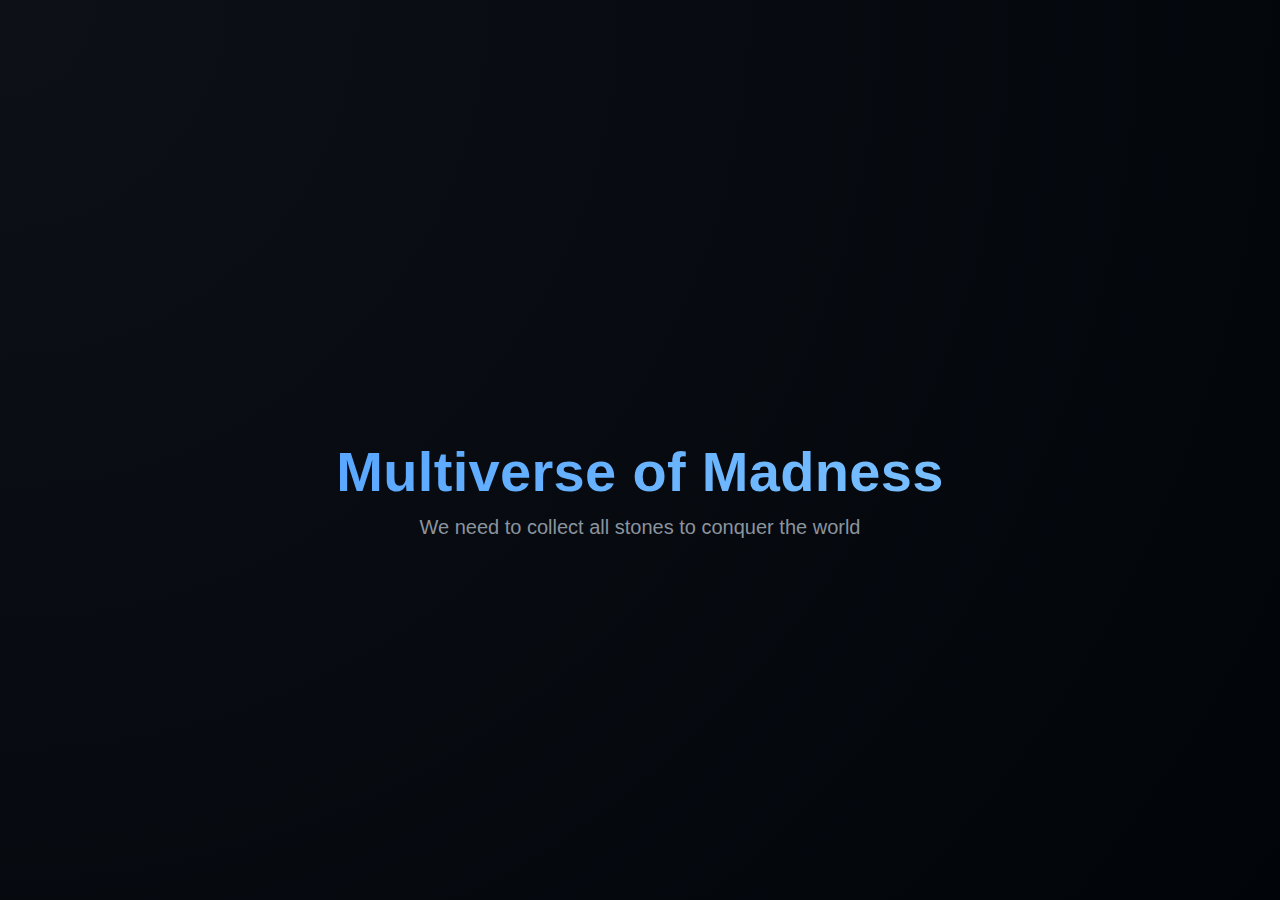
<file: Cube Rotation Animation/index.html>
<!DOCTYPE html>
<html lang="en">
<head>
    <meta charset="UTF-8">
    <meta name="viewport" content="width=device-width, initial-scale=1.0">
    <title>Document</title>
    <link rel="stylesheet" href="style.css">
</head>
<body>
    <div class="animation">
        <div class="cube">
            <div class="face front">S</div>
            <div class="face back">H</div>
            <div class="face right">Y</div>
            <div class="face left">A</div>
            <div class="face top">M</div>
            <div class="face bottom">R</div>
        </div>
    </div>
    <div class="text">
        <h1>Multiverse of Madness</h1>
        <p>We need to collect all stones to conquer the world</p>
    </div>
    <button class="button">Collect Stones</button>
</body>
</html>
</file>
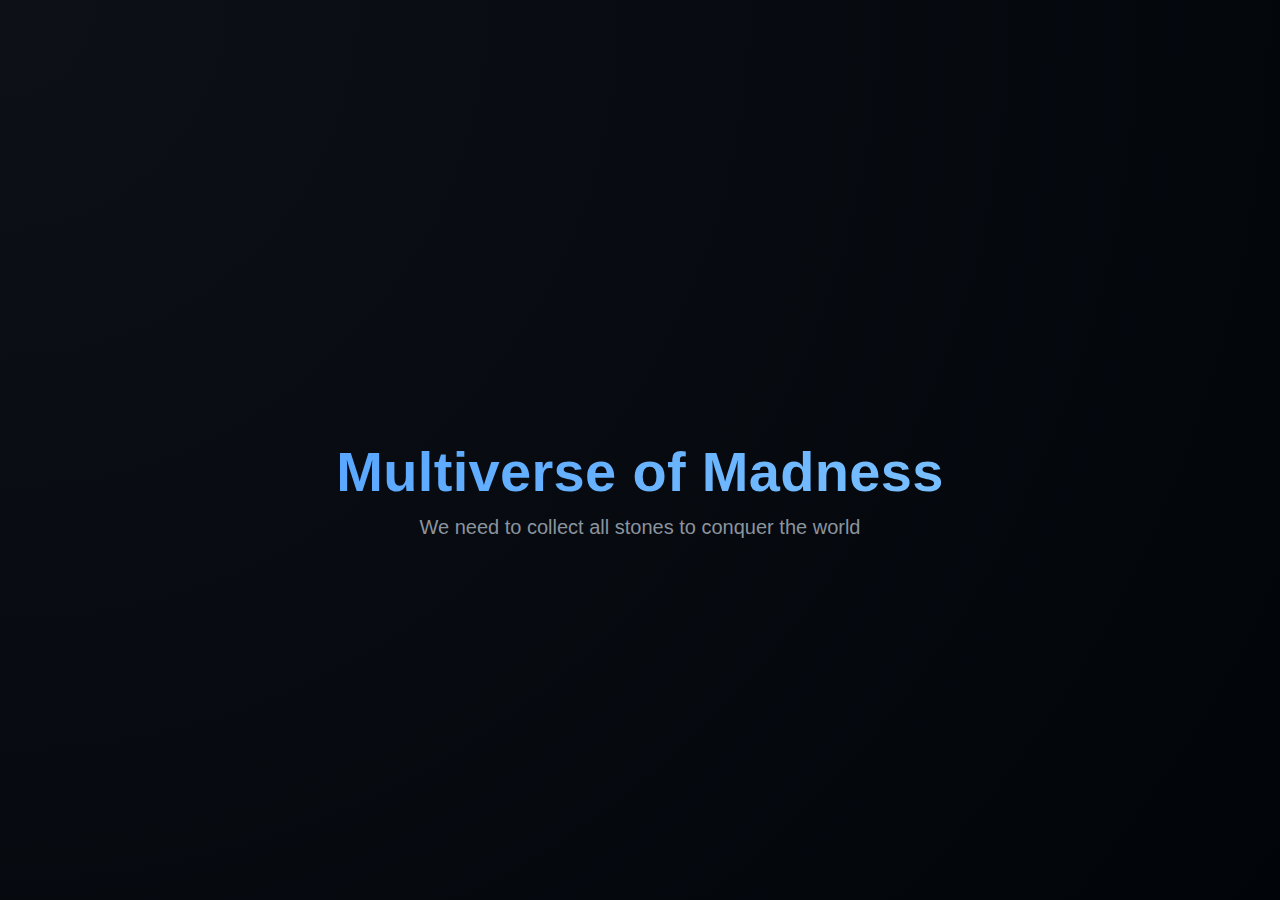
<file: Triangle Rotation Animation/index.html>
<!DOCTYPE html>
<html lang="en">
<head>
    <meta charset="UTF-8">
    <meta name="viewport" content="width=device-width, initial-scale=1.0">
    <title>Document</title>
    <link rel="stylesheet" href="style.css  ">
</head>
<body>
    <div class="animation">
        <div class="traingle">
            <div class="face front">S</div>
            <div class="face left">H</div>
            <div class="face right">Y</div>
            <div class="face top">A</div>
            <div class="face bottom">M</div>
        </div>
    </div>
    <div class="text">
        <h1>Multiverse of Madness</h1>
        <p>We need to collect all stones to conquer the world</p>
    </div>
    <button class="button">Collect Stones</button>
</body>
</html>
</file>
<file: Cube Rotation Animation/style.css>
*{
    margin: 0%;
    padding: 0%;
    box-sizing: border-box;
}
body{
    height: 100vh;
    display: flex;
    flex-direction: column;
    justify-content: center;
    align-items: center;
    background: radial-gradient(circle at top left, #0d1117 0%, #010409 100%);
    color: #c9d1d9;
    font-family: 'Segoe UI', Tahoma, Geneva, Verdana, sans-serif;
    overflow: hidden;
    text-align: center;
}
.text{
    margin-bottom: 3rem;
    animation: fadeInUp 2s ease forwards;
}
.text h1{
    font-size: clamp(2rem, 5vw, 3.5rem);
    font-weight: 700;
    letter-spacing: 0.02rem;
    background: linear-gradient(135deg, #58a6ff 0%, #79c0ff 100%);
    -webkit-background-clip: text;
    -webkit-text-fill-color: transparent;
}
.text p{
    margin-top: 0.75rem;
    font-size: clamp(0.9rem, 2.5vw, 1.25rem);
    color: #8b949e;
}
.button{
    padding: 0.9rem 2.2rem;
    font-size: 1rem;
    font-weight: 600;
    letter-spacing: 0.03rem;
    border: none;
    background: linear-gradient(135deg , #2ea043, #238636);
    color: #fff;
    cursor: pointer;
    transition: transform 0.3s ease, box-shadow 0.3s ease;
    animation: fadeInUp 2s ease 0.5s forwards;
    opacity: 0;
}
.button:hover{
    transform: translateY(-4px);
    box-shadow: 0 6px 25px rgba(35, 134, 54, 0.45);
}
.animation{
    width:  140px;
    height: 140px;
    perspective: 500px;
    margin-bottom: 2rem;
    animation: fadeInUp 2s ease 0.2s forwards;
    opacity: 0;
}
.cube{
    width: 100%;
    height: 100%;
    position: relative;
    transform-style: preserve-3d;
    animation: spin 14s linear infinite;
}
.face{
    position: absolute;
    width: 140px;
    height: 140px;
    border: 1px solid rgba(88, 166, 255, 0.25);
    background: rgba(88, 166, 255, 0.07);
    display: flex;
    justify-content: center;
    align-items: center;
    font-size: 2rem;
    font-weight: 600;
    color: #58a6ff;
    border-radius: 8px;
    box-shadow: inset 0 0 20px rgba(88, 166, 255, 0.1);;
}
.front{transform: rotateY(0deg) translateZ(70px);}
.back{transform: rotateY(180deg) translateZ(70px);}
.right{transform: rotateY(90deg) translateZ(70px);}
.left{transform: rotateY(-90deg) translateZ(70px);}
.top{transform: rotatex(90deg) translateZ(70px);}
.bottom{transform: rotatex(-90deg) translateZ(70px);}

@keyframes spin{
    0% {transform: rotateX(0deg) rotateY(0deg);}
    100% {transform: rotateX(360deg) rotateY(360deg);}
}
@keyframes fadeInUp{
    from{
        transform: translateY(20px);
        opacity: 0;
    }
    to{
        transform: translateY(0);
        opacity: 1;
    }
}
@media(max-width:600px){
    .animation{display: none;}
}
</file>
<file: Triangle Rotation Animation/style.css>
*{
    margin: 0%;
    padding: 0%;
    box-sizing: border-box;
}
body{
    height: 100vh;
    display: flex;
    flex-direction: column;
    justify-content: center;
    align-items: center;
    background: radial-gradient(circle at top left, #0d1117 0%, #010409 100%);
    color: #c9d1d9;
    font-family: 'Segoe UI', Tahoma, Geneva, Verdana, sans-serif;
    overflow: hidden;
    text-align: center;
}
.text{
    margin-bottom: 3rem;
    animation: fadeInUp 2s ease forwards;
}
.text h1{
    font-size: clamp(2rem, 5vw, 3.5rem);
    font-weight: 700;
    letter-spacing: 0.02rem;
    background: linear-gradient(135deg, #58a6ff 0%, #79c0ff 100%);
    -webkit-background-clip: text;
    -webkit-text-fill-color: transparent;
}
.text p{
    margin-top: 0.75rem;
    font-size: clamp(0.9rem, 2.5vw, 1.25rem);
    color: #8b949e;
}
.button{
    padding: 0.9rem 2.2rem;
    font-size: 1rem;
    font-weight: 600;
    letter-spacing: 0.03rem;
    border: none;
    background: linear-gradient(135deg , #2ea043, #238636);
    color: #fff;
    cursor: pointer;
    transition: transform 0.3s ease, box-shadow 0.3s ease;
    animation: fadeInUp 2s ease 0.5s forwards;
    opacity: 0;
}
.button:hover{
    transform: translateY(-4px);
    box-shadow: 0 6px 25px rgba(35, 134, 54, 0.45);
}
.animation{
    width:  140px;
    height: 140px;
    perspective: 500px;
    margin-bottom: 2rem;
    animation: fadeInUp 2s ease 0.2s forwards;
    opacity: 0;
}
.traingle{
    width: 100%;
    height: 100%;
    position: relative;
    transform-style: preserve-3d;
    animation: spin 14s linear infinite;
}
.face{
    position: absolute;
    width: 140px;
    height: 140px;
    border: 1px solid rgba(88, 166, 255, 0.25);
    background: rgba(88, 166, 255, 0.07);
    display: flex;
    justify-content: center;
    align-items: center;
    font-size: 2rem;
    font-weight: 600;
    color: #58a6ff;
    border-radius: 8px;
    box-shadow: inset 0 0 20px rgba(88, 166, 255, 0.1);;
}
.front{transform: rotateY(0deg) translateZ(40px);}
.left{transform: rotateY(120deg) translateZ(40px);}
.right{transform: rotateY(240deg) translateZ(40px);}
.top{transform: rotateX(90deg) translateZ(72px);}
.bottom{transform: rotateX(-80deg) translateZ(20px);}


@keyframes spin{
    0% {transform: rotateX(0deg) rotateY(0deg);}
    100% {transform: rotateX(360deg) rotateY(360deg);}
}
@keyframes fadeInUp{
    from{
        transform: translateY(20px);
        opacity: 0;
    }
    to{
        transform: translateY(0);
        opacity: 1;
    }
}
@media(max-width:600px){
    .animation{display: none;}
}
</file>
